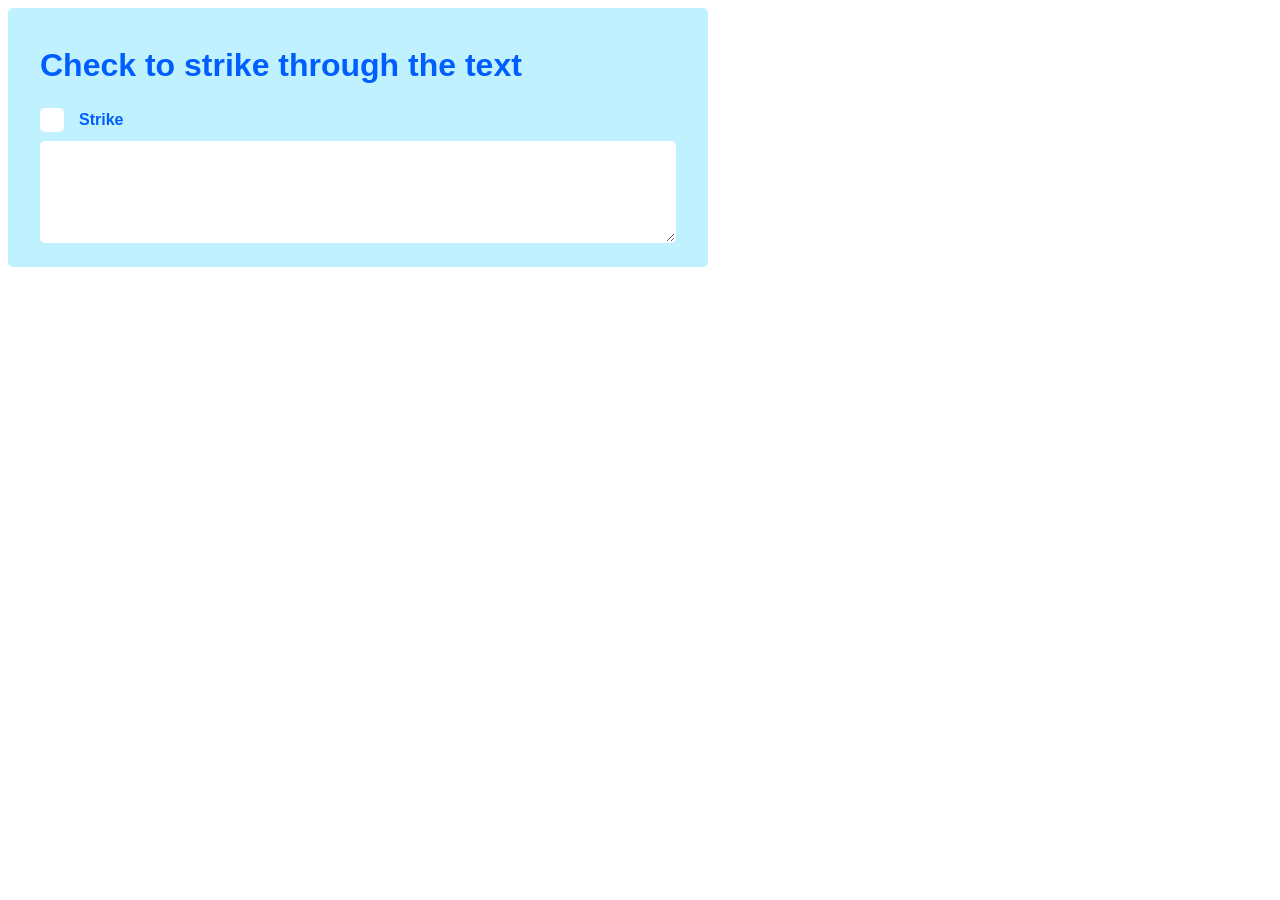
<file: team-project-3/entry-2/index.html>
<!DOCTYPE html>
<html lang="en">
<head>
    <link rel="stylesheet" href="https://maxcdn.bootstrapcdn.com/font-awesome/4.6.1/css/font-awesome.min.css">
    <link rel="stylesheet" href="forms.css"/>
    <meta charset="UTF-8">
    <title>Strike Interactive Tool</title>
</head>
<body>
<div>
    <div class="coves-form">
        <h1 class="coves-form__heading">Check to strike through the text</h1>
        <div class="coves-form__checkbox-container">
            <input id="strike" type="checkbox" name="strike" value="1" tabindex="1">
            <label for="strike" class="coves-form__checkbox-container__fake-label coves-form__input--hover"><span
                    class="fa fa-check fa-lg"
                    aria-hidden="true"></span></label>
            <label for="strike"
                   class="coves-form__label coves-form__label--pointer coves-form__input--hover">Strike</label>
        </div>
    <textarea id="strike-text" name="text" rows="5"
              class="coves-form__input coves-form__textarea coves-form__textarea--block coves-form__input--hover coves-form__input--focus"></textarea>
    </div>
</div>
<script src="strike.js"></script>
</body>
</html>
</file>
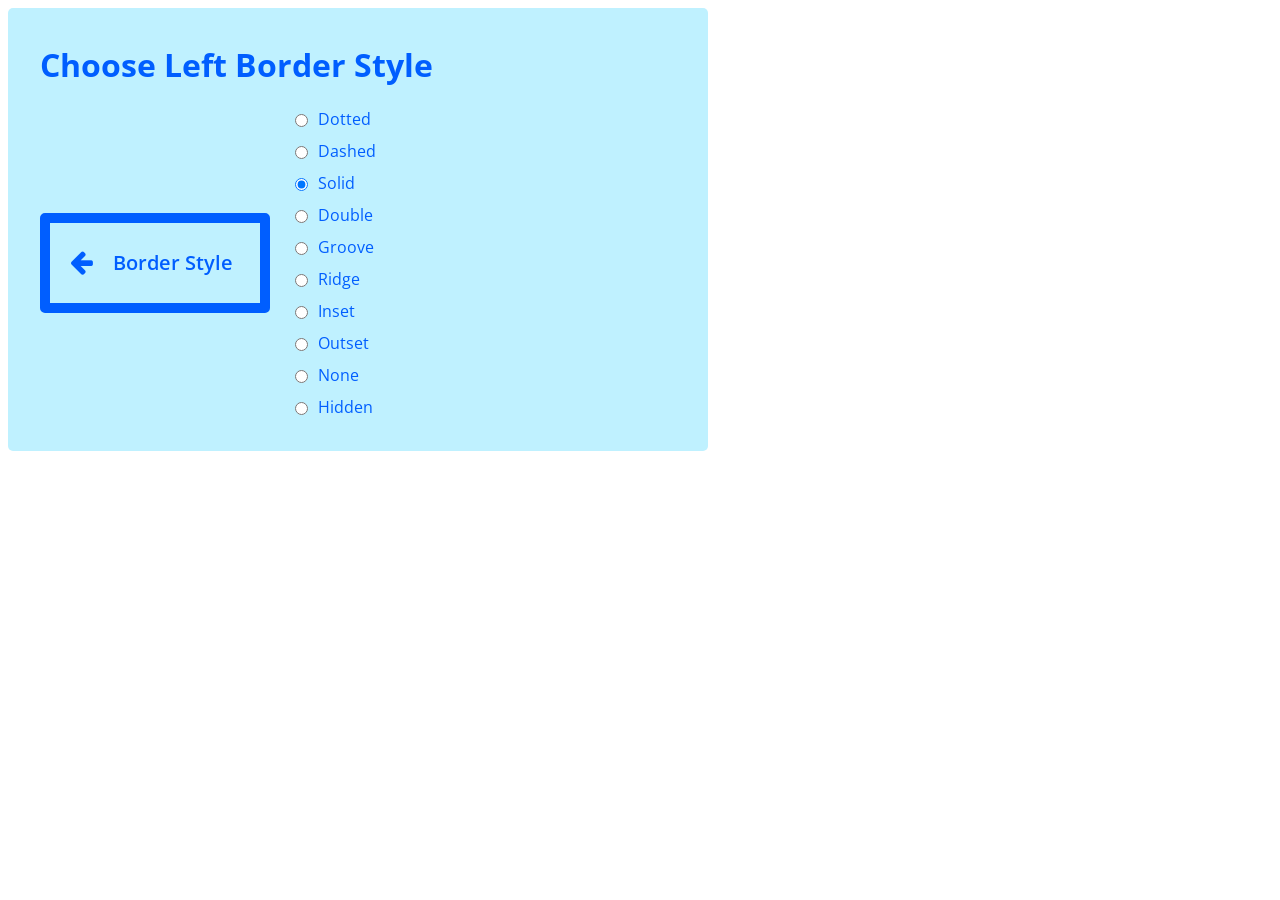
<file: team-project-3/entry-3/index.html>
<!DOCTYPE html>
<html lang="en">
<head>
    <link href='https://fonts.googleapis.com/css?family=Open+Sans:400,300,600,700,800' rel='stylesheet' type='text/css'>
    <link rel="stylesheet" href="https://maxcdn.bootstrapcdn.com/font-awesome/4.6.1/css/font-awesome.min.css">
    <link rel="stylesheet" href="forms.css"/>
    <link rel="stylesheet" href="border-left-style.css"/>
    <meta charset="UTF-8">
    <title>border-left-style Interactive Tool</title>
</head>
<body>
<div class="coves-form">
    <form method="post" action="#" novalidate>
        <h1 class="coves-form__heading">Choose Left Border Style</h1>
        <div class="coves-form__input-container--row">
            <div id="border-left-div" class="coves-form__input-container--row">
                <span class="fa fa-arrow-left fa-lg inner-span" aria-hidden="true"></span>
                <span class="inner-span">Border Style</span>
            </div>
            <div class="coves-form__radio-set">
                <div class="coves-form__radio-container">
                    <input id="dotted" class="coves-form__radio-container__input" type="radio" name="border-left-style"
                           value="dotted" tabindex="1">
                    <label for="dotted"
                           class="coves-form__label coves-form__label--normal coves-form__label--pointer coves-form__input--hover">Dotted</label>
                </div>
                <div class="coves-form__radio-container">
                    <input id="dashed" class="coves-form__radio-container__input" type="radio" name="border-left-style"
                           value="dashed" tabindex="1">
                    <label for="dashed"
                           class="coves-form__label coves-form__label--normal coves-form__label--pointer coves-form__input--hover">Dashed</label>
                </div>
                <div class="coves-form__radio-container">
                    <input id="solid" class="coves-form__radio-container__input" type="radio" name="border-left-style"
                           value="solid" checked tabindex="1">
                    <label for="solid"
                           class="coves-form__label coves-form__label--normal coves-form__label--pointer coves-form__input--hover">Solid</label>
                </div>
                <div class="coves-form__radio-container">
                    <input id="double" class="coves-form__radio-container__input" type="radio" name="border-left-style"
                           value="double" tabindex="1">
                    <label for="double"
                           class="coves-form__label coves-form__label--normal coves-form__label--pointer coves-form__input--hover">Double</label>
                </div>
                <div class="coves-form__radio-container">
                    <input id="groove" class="coves-form__radio-container__input" type="radio" name="border-left-style"
                           value="groove" tabindex="1">
                    <label for="groove"
                           class="coves-form__label coves-form__label--normal coves-form__label--pointer coves-form__input--hover">Groove</label>
                </div>
                <div class="coves-form__radio-container">
                    <input id="ridge" class="coves-form__radio-container__input" type="radio" name="border-left-style"
                           value="ridge" tabindex="1">
                    <label for="ridge"
                           class="coves-form__label coves-form__label--normal coves-form__label--pointer coves-form__input--hover">Ridge</label>
                </div>
                <div class="coves-form__radio-container">
                    <input id="inset" class="coves-form__radio-container__input" type="radio" name="border-left-style"
                           value="inset" tabindex="1">
                    <label for="inset"
                           class="coves-form__label coves-form__label--normal coves-form__label--pointer coves-form__input--hover">Inset</label>
                </div>
                <div class="coves-form__radio-container">
                    <input id="outset" class="coves-form__radio-container__input" type="radio" name="border-left-style"
                           value="outset" tabindex="1">
                    <label for="outset"
                           class="coves-form__label coves-form__label--normal coves-form__label--pointer coves-form__input--hover">Outset</label>
                </div>
                <div class="coves-form__radio-container">
                    <input id="none" class="coves-form__radio-container__input" type="radio" name="border-left-style"
                           value="none" tabindex="1">
                    <label for="none"
                           class="coves-form__label coves-form__label--normal coves-form__label--pointer coves-form__input--hover">None</label>
                </div>
                <div class="coves-form__radio-container">
                    <input id="hidden" class="coves-form__radio-container__input" type="radio" name="border-left-style"
                           value="hidden" tabindex="1">
                    <label for="hidden"
                           class="coves-form__label coves-form__label--normal coves-form__label--pointer coves-form__input--hover">Hidden</label>
                </div>
            </div>
        </div>
    </form>
</div>
<script src="border-left-style.js"></script>
</body>
</html>
</file>
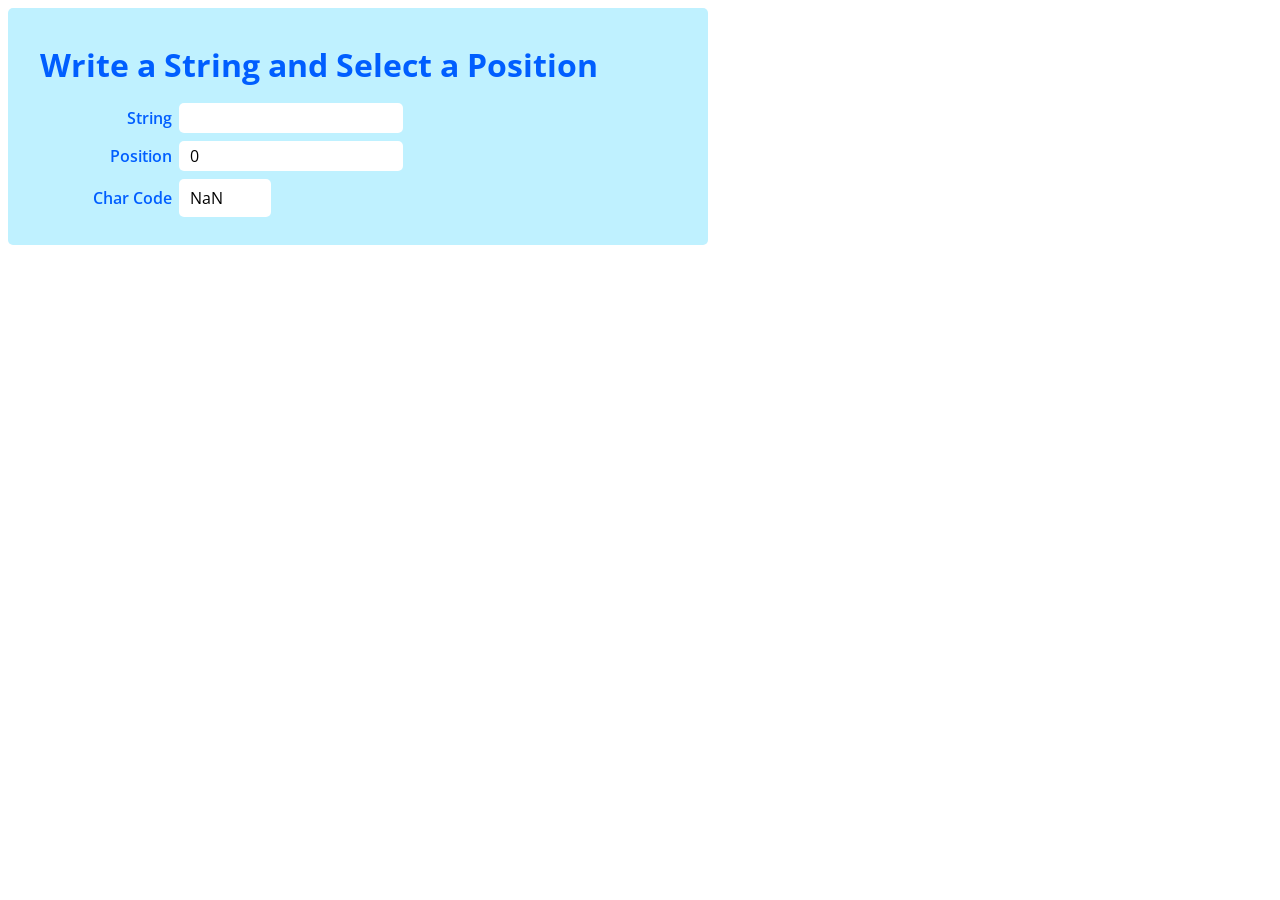
<file: team-project-3/entry-6/index.html>
<!DOCTYPE html>
<html lang="en">
<head>
    <link href='https://fonts.googleapis.com/css?family=Open+Sans:400,300,600,700,800' rel='stylesheet' type='text/css'>
    <link rel="stylesheet" href="https://maxcdn.bootstrapcdn.com/font-awesome/4.6.1/css/font-awesome.min.css">
    <link rel="stylesheet" href="forms.css"/>
    <meta charset="UTF-8">
    <title>charCodeAt Interactive Tool</title>
</head>
<body>
<div class="coves-form">
    <form method="post" action="#" novalidate>
        <h1 class="coves-form__heading">Write a String and Select a Position</h1>
        <div class="coves-form__input-container--row">
            <label for="string" class="coves-form__label coves-form__label--right">String</label>
            <input id="string"
                   class="coves-form__input coves-form__input--inline coves-form__input--focus coves-form__input--hover"
                   type="text" name="string" tabindex="1">
        </div>
        <div class="coves-form__input-container--row">
            <label for="position" class="coves-form__label coves-form__label--right">Position</label>
            <input id="position"
                   class="coves-form__input coves-form__input--inline coves-form__input--focus coves-form__input--hover"
                   type="number" name="position" value="0" step="1" tabindex="2">
        </div>
        <div class="coves-form__input-container--row">
            <label for="char-code" class="coves-form__label coves-form__label--right">Char Code</label>
      <textarea id="char-code" name="char-code"
                class="coves-form__input coves-form__textarea coves-form__textarea--no-resize coves-form__input--hover"
                rows="1" cols="6" readonly></textarea>
        </div>
    </form>
</div>
<script src="char-code-at.js"></script>
</body>
</html>
</file>
<file: team-project-3/entry-2/forms.css>
*:focus {
    outline: none !important;
}

::-moz-placeholder {
    color: #40D5FF;
}

::-webkit-input-placeholder {
    color: #40D5FF;
}

.coves-form .button {
    margin: 0.5em 0;
}

.coves-form {
    background-color: #BFF1FF;
    border-radius: 5px;
    box-sizing: border-box;
    display: -webkit-flex;
    display: -ms-flexbox;
    display: flex;
    flex-direction: column;
    -ms-flex-direction: column;
    -webkit-flex-direction: column;
    font: 16px/1.5em "Open Sans", sans-serif;
    max-width: 700px;
    min-width: 350px;
    padding: 1.5em 2em;
}

.coves-form--row {
    flex-direction: row;
    -ms-flex-direction: row;
    -webkit-flex-direction: row;
}

.coves-form form {
    display: -webkit-flex;
    display: -ms-flexbox;
    display: flex;
    flex-direction: column;
    -ms-flex-direction: column;
    -webkit-flex-direction: column;
}

.coves-form--center form {
    align-items: center;
    -webkit-align-items: center
}

.coves-form--row form {
    flex-direction: row;
    -ms-flex-direction: row;
    -webkit-flex-direction: row;
}

.coves-form__section {
    margin-bottom: 24px;
}

.coves-form__heading {
    color: #005EFF;
}

.coves-form__input-container--column {
    display: -webkit-flex;
    display: -ms-flexbox;
    display: flex;
    flex-direction: column;
    -ms-flex-direction: column;
    -webkit-flex-direction: column;
    margin-bottom: 4px;
    position: relative;
    flex-basis: 100%;
}

.coves-form__input-container--row {
    display: -webkit-flex;
    display: -ms-flexbox;
    display: flex;
    -ms-flex-pack: start;
    margin: 0.25em 0;
    position: relative;
    -webkit-justify-content: flex-start;
    justify-content: flex-start;
    align-items: center;
    -webkit-align-items: center;
}

.coves-form__input-container--row select:not(:nth-of-type(1)) {
    margin-left: 6px;
}

.coves-form__input-container--center {
    align-items: center;
    -webkit-align-items: center
}

.coves-form__input-container--center-flex-direction {
    -ms-flex-pack: center;
    -webkit-justify-content: center;
    justify-content: center
}

.coves-form__label {
    border: 1px solid transparent;
    border-radius: 5px;
    color: #005EFF;
    font-weight: 600;
    line-height: 20px;
    padding: 2px 6px;
}

.coves-form__label--normal {
    font-weight: 400;
}

.coves-form__label--right {
    min-width: 125px;
    text-align: right;
    flex-basis: 125px
}

.coves-form__label--lg {
    font-size: 2em;
    line-height: 2em;
}

.coves-form__label--pointer {
    cursor: pointer;
}

.coves-form__input {
    background-color: #FFFFFF;
    border: 1px solid transparent;
    border-radius: 5px;
    box-sizing: border-box;
    font: 1em/1.5em "Open Sans", sans-serif;
    padding: 0.125em 0.625em;
    -moz-appearance: none;
}

.coves-form__input--inline {
    width: auto;
}

.coves-form__input--inline-small {
    width: 70px;
}

.coves-form__input--lg {
    font-size: 1.5em;
    line-height: 1.5em;
    min-width: 500px;
}

.coves-form__input--hover:hover {
    border: 1px solid #00A9FF;
}

.coves-form__input--focus:focus {
    border: 1px solid #005EFF;
}

.coves-form__input:focus:invalid {
    background-color: #FFFFFF;
    border: 1px solid #FF2100;
}

.coves-form__input:disabled {
    background-color: #DEDEDE;
}

.coves-form__input:invalid {
    background-color: #FFBFD1;
    border: 1px solid #FF2100;
    border-bottom-left-radius: 0;
    border-bottom-right-radius: 0
}

.coves-form__input--inline:invalid {
    border-radius: 5px 0 0 5px;
}

.coves-form__input--inline:disabled {
    background-color: #DEDEDE;
}

.coves-form__error {
    background-color: #FFBFD1;
    border: 1px solid #FF2100;
    border-radius: 0 0 5px 5px;
    border-top-color: transparent;
    color: #FF2100;
    display: block;
    font-size: 12px;
    font-weight: 600;
    height: 14px;
    line-height: 14px;
    overflow: hidden;
    padding: 0 10px;
    visibility: hidden;
    white-space: nowrap;
}

.coves-form__input-container--column .coves-form__input:last-child {
    margin-bottom: 16px;
}

.coves-form__error--inline {
    background-color: #FFBFD1;
    border: 1px solid #FF2100;
    border-left: 0 solid;
    border-radius: 0 5px 5px 0;
    color: #FF2100;
    display: inline-block;
    padding: 2px 6px;
    visibility: hidden;
    width: auto;
}

.coves-form__input:invalid + .coves-form__error,
.coves-form__input:invalid + .coves-form__error--inline {
    visibility: visible;
}

#coves-form__error-box {
    background-color: #FFBFD1;
    border: 1px solid #FF2100;
    border-radius: 5px;
    color: #FF2100;
    display: none;
    font-weight: 600;
    line-height: 20px;
    padding: 10px;
    text-align: center;
    width: auto;
}

.coves-form-ok {
    color: #005EFF;
    display: none;
    position: absolute;
    right: 7px;
    top: 7px
}

.coves-form-ok ~ .coves-form__input {
    padding-right: 30px;
}

.coves-form__select {
    cursor: pointer;
    height: 30px;
}

.coves-form__select option {
    background-color: #FFFFFF;
    color: #000000;
}

.coves-form__select option[value=""] {
    color: #40D5FF;
}

.coves-form__radio-set {
    display: -webkit-flex;
    display: -ms-flexbox;
    display: flex;
    flex-direction: column;
    -ms-flex-direction: column;
    -webkit-flex-direction: column;
    align-items: flex-start;
    -webkit-align-items: flex-start;
}

.coves-form__radio-container {
    display: -webkit-flex;
    display: -ms-flexbox;
    display: flex;
    align-items: center;
    -webkit-align-items: center;
    flex-basis: 32px;
}

.coves-form__radio-container__input {
    cursor: pointer;
    flex-basis: 20px;
}

.coves-form__radio-container__text {
    margin-left: 20px;
    padding: 2px 6px;
}

.coves-form__checkbox-container {
    display: -webkit-flex;
    display: -ms-flexbox;
    display: flex;
    -ms-flex-align: center;
    line-height: 2em;
    margin: 0.5em 0;
    -webkit-align-items: center;
    align-items: center;
}

.coves-form__checkbox-container input[type=checkbox] {
    display: none;
}

.coves-form__checkbox-container__fake-label {
    background: #FFFFFF;
    border: 1px solid transparent;
    border-radius: 5px;
    box-sizing: border-box;
    cursor: pointer;
    line-height: 1.375em;
    margin-right: 0.5em;
    text-align: center;
    width: 1.5em;
}

.coves-form__checkbox-container__fake-label .fa-check {
    color: #005EFF;
    opacity: 0;
}

.coves-form__checkbox-container input[type=checkbox]:checked + .coves-form__checkbox-container__fake-label .fa-check {
    opacity: 1;
}

.coves-form__textarea {
    line-height: 16px;
    padding: 10px;
}

.coves-form__textarea--no-resize {
    resize: none;
}

.coves-form__textarea--block {
    display: block;
    resize: vertical;
    width: 100%;
}

.coves-form__hover-show {
    display: none;
}

.coves-form__hover-show-trigger:hover ~ .coves-form__hover-show {
    display: inline-block;
}
</file>
<file: team-project-3/entry-3/forms.css>
*:focus {
    outline: none !important;
}

::-moz-placeholder {
    color: #40D5FF;
}

::-webkit-input-placeholder {
    color: #40D5FF;
}

.coves-form .button {
    margin: 0.5em 0;
}

.coves-form {
    background-color: #BFF1FF;
    border-radius: 5px;
    box-sizing: border-box;
    display: -webkit-flex;
    display: -ms-flexbox;
    display: flex;
    flex-direction: column;
    -ms-flex-direction: column;
    -webkit-flex-direction: column;
    font: 16px/1.5em "Open Sans", sans-serif;
    max-width: 700px;
    min-width: 350px;
    padding: 1.5em 2em;
}

.coves-form--row {
    flex-direction: row;
    -ms-flex-direction: row;
    -webkit-flex-direction: row;
}

.coves-form form {
    display: -webkit-flex;
    display: -ms-flexbox;
    display: flex;
    flex-direction: column;
    -ms-flex-direction: column;
    -webkit-flex-direction: column;
}

.coves-form--center form {
    align-items: center;
    -webkit-align-items: center
}

.coves-form--row form {
    flex-direction: row;
    -ms-flex-direction: row;
    -webkit-flex-direction: row;
}

.coves-form__section {
    margin-bottom: 24px;
}

.coves-form__heading {
    color: #005EFF;
}

.coves-form__input-container--column {
    display: -webkit-flex;
    display: -ms-flexbox;
    display: flex;
    flex-direction: column;
    -ms-flex-direction: column;
    -webkit-flex-direction: column;
    margin-bottom: 4px;
    position: relative;
    flex-basis: 100%;
}

.coves-form__input-container--row {
    display: -webkit-flex;
    display: -ms-flexbox;
    display: flex;
    -ms-flex-pack: start;
    margin: 0.25em 0;
    position: relative;
    -webkit-justify-content: flex-start;
    justify-content: flex-start;
    align-items: center;
    -webkit-align-items: center;
}

.coves-form__input-container--row select:not(:nth-of-type(1)) {
    margin-left: 6px;
}

.coves-form__input-container--center {
    align-items: center;
    -webkit-align-items: center
}

.coves-form__input-container--center-flex-direction {
    -ms-flex-pack: center;
    -webkit-justify-content: center;
    justify-content: center
}

.coves-form__label {
    border: 1px solid transparent;
    border-radius: 5px;
    color: #005EFF;
    font-weight: 600;
    line-height: 20px;
    padding: 2px 6px;
}

.coves-form__label--normal {
    font-weight: 400;
}

.coves-form__label--right {
    min-width: 125px;
    text-align: right;
    flex-basis: 125px
}

.coves-form__label--lg {
    font-size: 2em;
    line-height: 2em;
}

.coves-form__label--pointer {
    cursor: pointer;
}

.coves-form__input {
    background-color: #FFFFFF;
    border: 1px solid transparent;
    border-radius: 5px;
    box-sizing: border-box;
    font: 1em/1.5em "Open Sans", sans-serif;
    padding: 0.125em 0.625em;
    -moz-appearance: none;
}

.coves-form__input--inline {
    width: auto;
}

.coves-form__input--inline-small {
    width: 70px;
}

.coves-form__input--lg {
    font-size: 1.5em;
    line-height: 1.5em;
    min-width: 500px;
}

.coves-form__input--hover:hover {
    border: 1px solid #00A9FF;
}

.coves-form__input--focus:focus {
    border: 1px solid #005EFF;
}

.coves-form__input:focus:invalid {
    background-color: #FFFFFF;
    border: 1px solid #FF2100;
}

.coves-form__input:disabled {
    background-color: #DEDEDE;
}

.coves-form__input:invalid {
    background-color: #FFBFD1;
    border: 1px solid #FF2100;
    border-bottom-left-radius: 0;
    border-bottom-right-radius: 0
}

.coves-form__input--inline:invalid {
    border-radius: 5px 0 0 5px;
}

.coves-form__input--inline:disabled {
    background-color: #DEDEDE;
}

.coves-form__error {
    background-color: #FFBFD1;
    border: 1px solid #FF2100;
    border-radius: 0 0 5px 5px;
    border-top-color: transparent;
    color: #FF2100;
    display: block;
    font-size: 12px;
    font-weight: 600;
    height: 14px;
    line-height: 14px;
    overflow: hidden;
    padding: 0 10px;
    visibility: hidden;
    white-space: nowrap;
}

.coves-form__input-container--column .coves-form__input:last-child {
    margin-bottom: 16px;
}

.coves-form__error--inline {
    background-color: #FFBFD1;
    border: 1px solid #FF2100;
    border-left: 0 solid;
    border-radius: 0 5px 5px 0;
    color: #FF2100;
    display: inline-block;
    padding: 2px 6px;
    visibility: hidden;
    width: auto;
}

.coves-form__input:invalid + .coves-form__error,
.coves-form__input:invalid + .coves-form__error--inline {
    visibility: visible;
}

#coves-form__error-box {
    background-color: #FFBFD1;
    border: 1px solid #FF2100;
    border-radius: 5px;
    color: #FF2100;
    display: none;
    font-weight: 600;
    line-height: 20px;
    padding: 10px;
    text-align: center;
    width: auto;
}

.coves-form-ok {
    color: #005EFF;
    display: none;
    position: absolute;
    right: 7px;
    top: 7px
}

.coves-form-ok ~ .coves-form__input {
    padding-right: 30px;
}

.coves-form__select {
    cursor: pointer;
    height: 30px;
}

.coves-form__select option {
    background-color: #FFFFFF;
    color: #000000;
}

.coves-form__select option[value=""] {
    color: #40D5FF;
}

.coves-form__radio-set {
    display: -webkit-flex;
    display: -ms-flexbox;
    display: flex;
    flex-direction: column;
    -ms-flex-direction: column;
    -webkit-flex-direction: column;
    align-items: flex-start;
    -webkit-align-items: flex-start;
}

.coves-form__radio-container {
    display: -webkit-flex;
    display: -ms-flexbox;
    display: flex;
    align-items: center;
    -webkit-align-items: center;
    flex-basis: 32px;
}

.coves-form__radio-container__input {
    cursor: pointer;
    flex-basis: 20px;
}

.coves-form__radio-container__text {
    margin-left: 20px;
    padding: 2px 6px;
}

.coves-form__checkbox-container {
    display: -webkit-flex;
    display: -ms-flexbox;
    display: flex;
    -ms-flex-align: center;
    line-height: 2em;
    margin: 0.5em 0;
    -webkit-align-items: center;
    align-items: center;
}

.coves-form__checkbox-container input[type=checkbox] {
    display: none;
}

.coves-form__checkbox-container__fake-label {
    background: #FFFFFF;
    border: 1px solid transparent;
    border-radius: 5px;
    box-sizing: border-box;
    cursor: pointer;
    line-height: 1.375em;
    margin-right: 0.5em;
    text-align: center;
    width: 1.5em;
}

.coves-form__checkbox-container__fake-label .fa-check {
    color: #005EFF;
    opacity: 0;
}

.coves-form__checkbox-container input[type=checkbox]:checked + .coves-form__checkbox-container__fake-label .fa-check {
    opacity: 1;
}

.coves-form__textarea {
    line-height: 16px;
    padding: 10px;
}

.coves-form__textarea--no-resize {
    resize: none;
}

.coves-form__textarea--block {
    display: block;
    resize: vertical;
    width: 100%;
}

.coves-form__hover-show {
    display: none;
}

.coves-form__hover-show-trigger:hover ~ .coves-form__hover-show {
    display: inline-block;
}
</file>
<file: team-project-3/entry-3/border-left-style.css>
#border-left-div {
    background-color: #BFF1FF;
    border: 10px solid #005EFF;
    border-radius: 5px;
    box-sizing: border-box;
    color: #005EFF;
    font-size: 20px;
    font-weight: 600;
    height: 100px;
    padding: 10px;
    width: 230px;
}

.coves-form__radio-set {
    margin-left: 20px;
}

.inner-span {
    padding: 10px;
}
</file>
<file: team-project-3/entry-6/forms.css>
*:focus {
    outline: none !important;
}

::-moz-placeholder {
    color: #40D5FF;
}

::-webkit-input-placeholder {
    color: #40D5FF;
}

.coves-form .button {
    margin: 0.5em 0;
}

.coves-form {
    background-color: #BFF1FF;
    border-radius: 5px;
    box-sizing: border-box;
    display: -webkit-flex;
    display: -ms-flexbox;
    display: flex;
    flex-direction: column;
    -ms-flex-direction: column;
    -webkit-flex-direction: column;
    font: 16px/1.5em "Open Sans", sans-serif;
    max-width: 700px;
    min-width: 350px;
    padding: 1.5em 2em;
}

.coves-form--row {
    flex-direction: row;
    -ms-flex-direction: row;
    -webkit-flex-direction: row;
}

.coves-form form {
    display: -webkit-flex;
    display: -ms-flexbox;
    display: flex;
    flex-direction: column;
    -ms-flex-direction: column;
    -webkit-flex-direction: column;
}

.coves-form--center form {
    align-items: center;
    -webkit-align-items: center
}

.coves-form--row form {
    flex-direction: row;
    -ms-flex-direction: row;
    -webkit-flex-direction: row;
}

.coves-form__section {
    margin-bottom: 24px;
}

.coves-form__heading {
    color: #005EFF;
}

.coves-form__input-container--column {
    display: -webkit-flex;
    display: -ms-flexbox;
    display: flex;
    flex-direction: column;
    -ms-flex-direction: column;
    -webkit-flex-direction: column;
    margin-bottom: 4px;
    position: relative;
    flex-basis: 100%;
}

.coves-form__input-container--row {
    display: -webkit-flex;
    display: -ms-flexbox;
    display: flex;
    -ms-flex-pack: start;
    margin: 0.25em 0;
    position: relative;
    -webkit-justify-content: flex-start;
    justify-content: flex-start;
    align-items: center;
    -webkit-align-items: center;
}

.coves-form__input-container--row select:not(:nth-of-type(1)) {
    margin-left: 6px;
}

.coves-form__input-container--center {
    align-items: center;
    -webkit-align-items: center
}

.coves-form__input-container--center-flex-direction {
    -ms-flex-pack: center;
    -webkit-justify-content: center;
    justify-content: center
}

.coves-form__label {
    border: 1px solid transparent;
    border-radius: 5px;
    color: #005EFF;
    font-weight: 600;
    line-height: 20px;
    padding: 2px 6px;
}

.coves-form__label--normal {
    font-weight: 400;
}

.coves-form__label--right {
    min-width: 125px;
    text-align: right;
    flex-basis: 125px
}

.coves-form__label--lg {
    font-size: 2em;
    line-height: 2em;
}

.coves-form__label--pointer {
    cursor: pointer;
}

.coves-form__input {
    background-color: #FFFFFF;
    border: 1px solid transparent;
    border-radius: 5px;
    box-sizing: border-box;
    font: 1em/1.5em "Open Sans", sans-serif;
    padding: 0.125em 0.625em;
    -moz-appearance: none;
}

.coves-form__input--inline {
    width: auto;
}

.coves-form__input--inline-small {
    width: 70px;
}

.coves-form__input--lg {
    font-size: 1.5em;
    line-height: 1.5em;
    min-width: 500px;
}

.coves-form__input--hover:hover {
    border: 1px solid #00A9FF;
}

.coves-form__input--focus:focus {
    border: 1px solid #005EFF;
}

.coves-form__input:focus:invalid {
    background-color: #FFFFFF;
    border: 1px solid #FF2100;
}

.coves-form__input:disabled {
    background-color: #DEDEDE;
}

.coves-form__input:invalid {
    background-color: #FFBFD1;
    border: 1px solid #FF2100;
    border-bottom-left-radius: 0;
    border-bottom-right-radius: 0
}

.coves-form__input--inline:invalid {
    border-radius: 5px 0 0 5px;
}

.coves-form__input--inline:disabled {
    background-color: #DEDEDE;
}

.coves-form__error {
    background-color: #FFBFD1;
    border: 1px solid #FF2100;
    border-radius: 0 0 5px 5px;
    border-top-color: transparent;
    color: #FF2100;
    display: block;
    font-size: 12px;
    font-weight: 600;
    height: 14px;
    line-height: 14px;
    overflow: hidden;
    padding: 0 10px;
    visibility: hidden;
    white-space: nowrap;
}

.coves-form__input-container--column .coves-form__input:last-child {
    margin-bottom: 16px;
}

.coves-form__error--inline {
    background-color: #FFBFD1;
    border: 1px solid #FF2100;
    border-left: 0 solid;
    border-radius: 0 5px 5px 0;
    color: #FF2100;
    display: inline-block;
    padding: 2px 6px;
    visibility: hidden;
    width: auto;
}

.coves-form__input:invalid + .coves-form__error,
.coves-form__input:invalid + .coves-form__error--inline {
    visibility: visible;
}

#coves-form__error-box {
    background-color: #FFBFD1;
    border: 1px solid #FF2100;
    border-radius: 5px;
    color: #FF2100;
    display: none;
    font-weight: 600;
    line-height: 20px;
    padding: 10px;
    text-align: center;
    width: auto;
}

.coves-form-ok {
    color: #005EFF;
    display: none;
    position: absolute;
    right: 7px;
    top: 7px
}

.coves-form-ok ~ .coves-form__input {
    padding-right: 30px;
}

.coves-form__select {
    cursor: pointer;
    height: 30px;
}

.coves-form__select option {
    background-color: #FFFFFF;
    color: #000000;
}

.coves-form__select option[value=""] {
    color: #40D5FF;
}

.coves-form__radio-set {
    display: -webkit-flex;
    display: -ms-flexbox;
    display: flex;
    flex-direction: column;
    -ms-flex-direction: column;
    -webkit-flex-direction: column;
    align-items: flex-start;
    -webkit-align-items: flex-start;
}

.coves-form__radio-container {
    display: -webkit-flex;
    display: -ms-flexbox;
    display: flex;
    align-items: center;
    -webkit-align-items: center;
    flex-basis: 32px;
}

.coves-form__radio-container__input {
    cursor: pointer;
    flex-basis: 20px;
}

.coves-form__radio-container__text {
    margin-left: 20px;
    padding: 2px 6px;
}

.coves-form__checkbox-container {
    display: -webkit-flex;
    display: -ms-flexbox;
    display: flex;
    -ms-flex-align: center;
    line-height: 2em;
    margin: 0.5em 0;
    -webkit-align-items: center;
    align-items: center;
}

.coves-form__checkbox-container input[type=checkbox] {
    display: none;
}

.coves-form__checkbox-container__fake-label {
    background: #FFFFFF;
    border: 1px solid transparent;
    border-radius: 5px;
    box-sizing: border-box;
    cursor: pointer;
    line-height: 1.375em;
    margin-right: 0.5em;
    text-align: center;
    width: 1.5em;
}

.coves-form__checkbox-container__fake-label .fa-check {
    color: #005EFF;
    opacity: 0;
}

.coves-form__checkbox-container input[type=checkbox]:checked + .coves-form__checkbox-container__fake-label .fa-check {
    opacity: 1;
}

.coves-form__textarea {
    line-height: 16px;
    padding: 10px;
}

.coves-form__textarea--no-resize {
    resize: none;
}

.coves-form__textarea--block {
    display: block;
    resize: vertical;
    width: 100%;
}

.coves-form__hover-show {
    display: none;
}

.coves-form__hover-show-trigger:hover ~ .coves-form__hover-show {
    display: inline-block;
}
</file>
